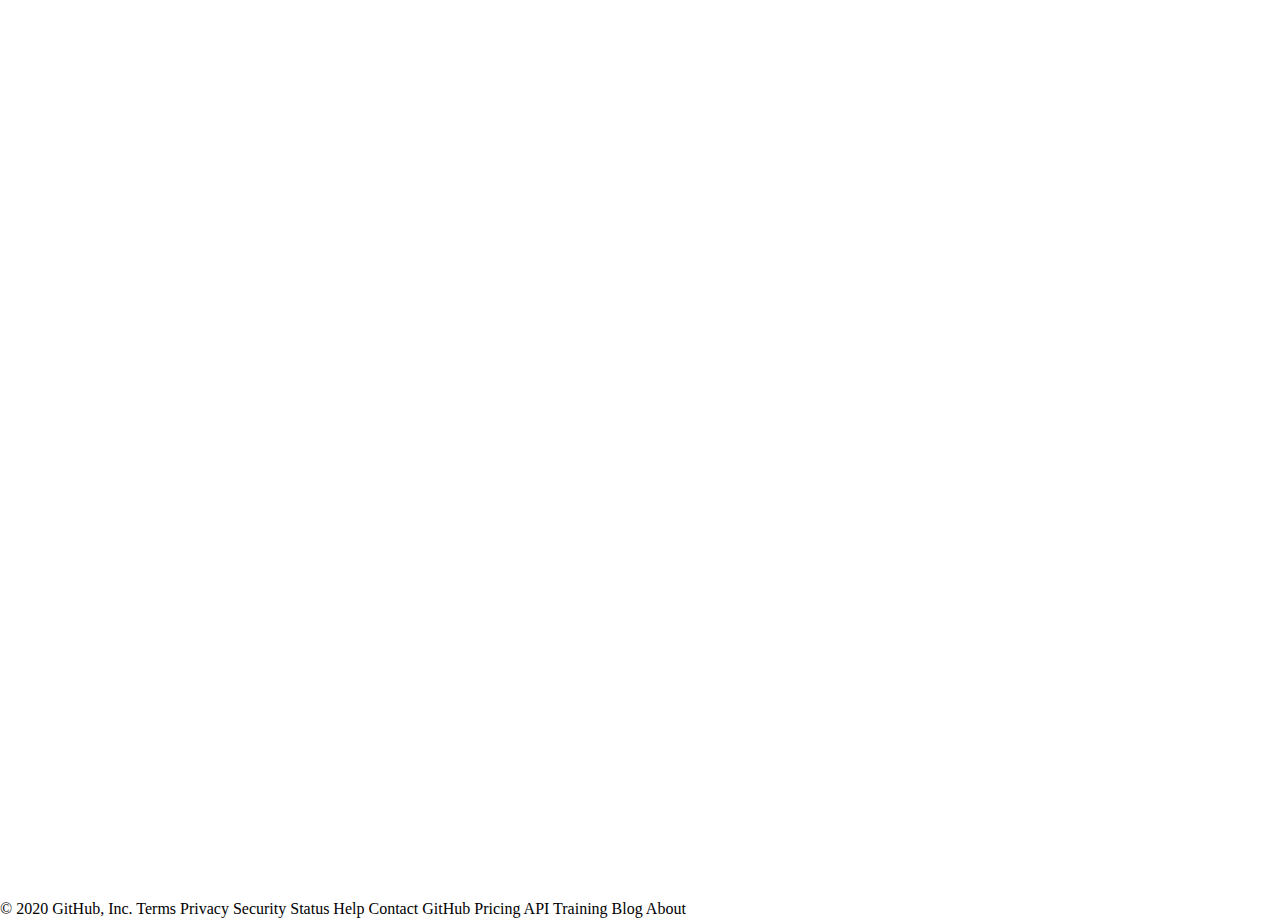
<file: canadamap.html>
<html>
<head>
  <meta charset="utf-8">
  <meta name="viewport" content="initial-scale=1, maximum-scale=1, user-scalable=no">
  <title>ArcGIS JavaScript Tutorials: Display a Web Map</title>
  <style>
    html, body, #viewDiv {
      padding: 0;
      margin: 0;
      height: 100%;
      width: 100%;
    }
  </style>
  <link rel="stylesheet" href="https://js.arcgis.com/4.14/esri/themes/light/main.css">  <script src="https://js.arcgis.com/4.14/"></script>
  <script>
    require([
      "esri/WebMap",
      "esri/views/MapView"
    ], function(WebMap, MapView) {

      var webmap = new WebMap({
        portalItem: {
          id: "41281c51f9de45edaf1c8ed44bb10e30"
        }
      });

      var view = new MapView({
        container: "viewDiv",
        map: webmap
      });
      
    });
  </script>
</head>
<body>
  <div id="viewDiv"></div>
</body>
</html>
© 2020 GitHub, Inc.
Terms
Privacy
Security
Status
Help
Contact GitHub
Pricing
API
Training
Blog
About
</file>
